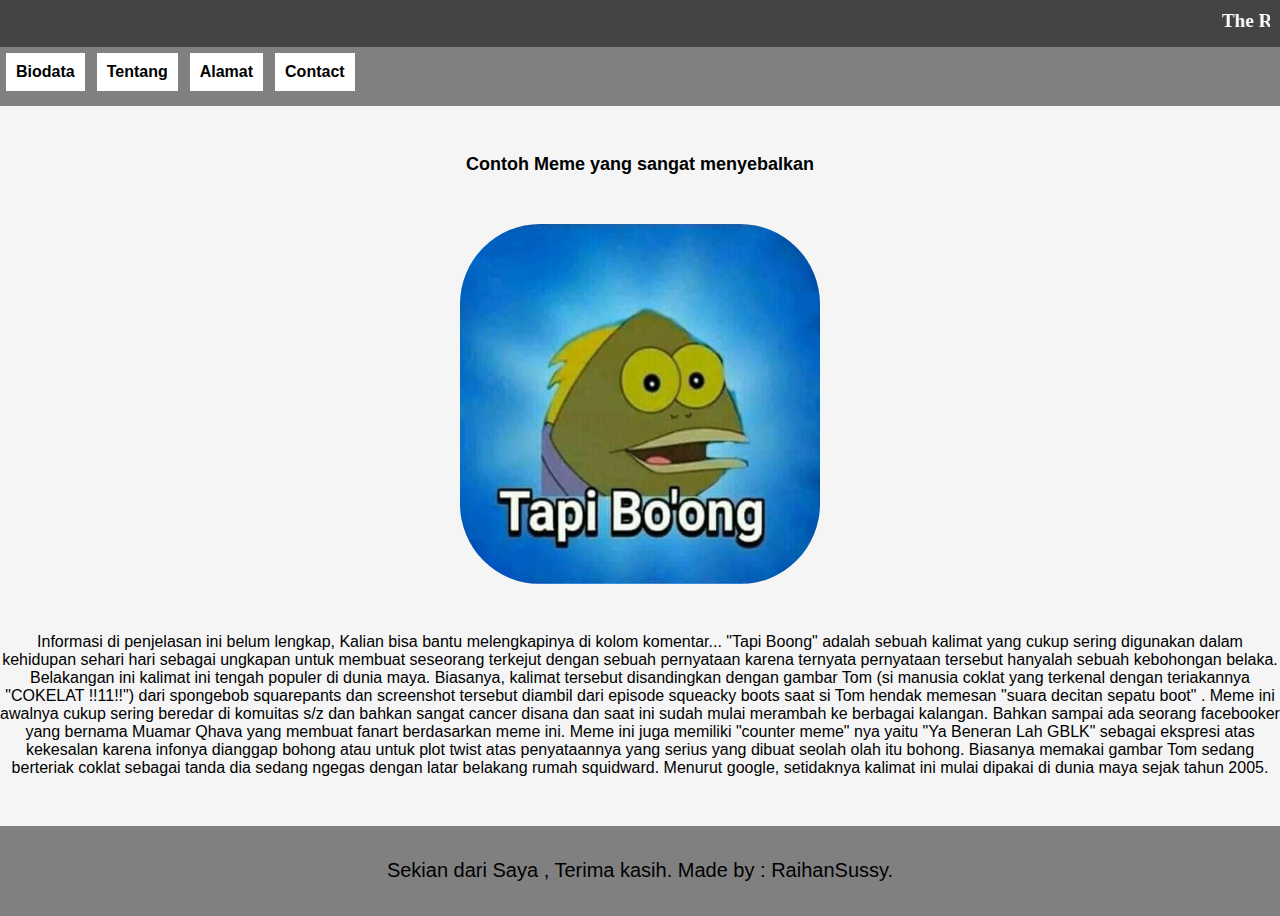
<file: index.html>
<!DOCTYPE html>
<html lang="en">
<head>
    <meta charset="UTF-8">
    <meta http-equiv="X-UA-Compatible" content="IE=edge">
    <meta name="viewport" content="width=device-width, initial-scale=1.0">
    <title>Learn how2 build a web</title>
    <link rel="stylesheet" href="style.css">
    <h1 class="head-h1"><marquee>The Random Article</marquee></h1>
</head>
<body>
    <div class="container"> <!-- All Body Goes Here! -->
    <!-- Navbar Start -->
    <div class="container-navbar">
        <ul class="ul-navbar">
            <li class="li-navbar"><a href="Biodata.html" class="a-navbar">Biodata</a></li>
            <li class="li-navbar"><a href="About.html" class="a-navbar">Tentang</a></li>
            <li class="li-navbar"><a href="address.html" class="a-navbar">Alamat</a></li>
            <li class="li-navbar"><a href="contact.html" class="a-navbar">Contact</a></li>
        </ul>
    </div>
    <!-- Navbar End -->

    <!-- Content Goes Here! -->
    <div class="container-content"> 
        <h1 class="content-h1">Contoh Meme yang sangat menyebalkan</h1>
        <img src="/EX8-8rpVcAAJ8sY.jpg" class="content-img"/> 
        <p class="p-content">Informasi di penjelasan ini belum lengkap, Kalian bisa bantu melengkapinya di kolom komentar...
            "Tapi Boong" adalah sebuah kalimat yang cukup sering digunakan dalam kehidupan sehari hari sebagai ungkapan untuk membuat seseorang terkejut dengan sebuah pernyataan karena ternyata pernyataan tersebut hanyalah sebuah kebohongan belaka. 
            Belakangan ini kalimat ini tengah populer di dunia maya. 
            Biasanya, kalimat tersebut disandingkan dengan gambar Tom (si manusia coklat yang terkenal dengan teriakannya "COKELAT !!11!!") dari spongebob squarepants dan screenshot tersebut diambil dari episode squeacky boots saat si Tom hendak memesan "suara decitan sepatu boot" . 
            Meme ini awalnya cukup sering beredar di komuitas s/z dan bahkan sangat cancer disana dan saat ini sudah mulai merambah ke berbagai kalangan. 
            Bahkan sampai ada seorang facebooker yang bernama Muamar Qhava yang membuat fanart berdasarkan meme ini. 
            Meme ini juga memiliki "counter meme" nya yaitu "Ya Beneran Lah GBLK" sebagai ekspresi atas kekesalan karena infonya dianggap bohong atau untuk plot twist atas penyataannya yang serius yang dibuat seolah olah itu bohong. 
            Biasanya memakai gambar Tom sedang berteriak coklat sebagai tanda dia sedang ngegas dengan latar belakang rumah squidward. Menurut google, setidaknya kalimat ini mulai dipakai di dunia maya sejak tahun 2005.</p>
    </div>
    <!-- Content end -->

    <!-- Footer Start here -->
    <div class="container-footer">
        <p class="p-footer">Sekian dari Saya , Terima kasih. Made by : RaihanSussy.</p>
    </div>
    <!-- Footer end here -->
    </div> <!-- All Body End Here -->
</body>
</html>
</file>
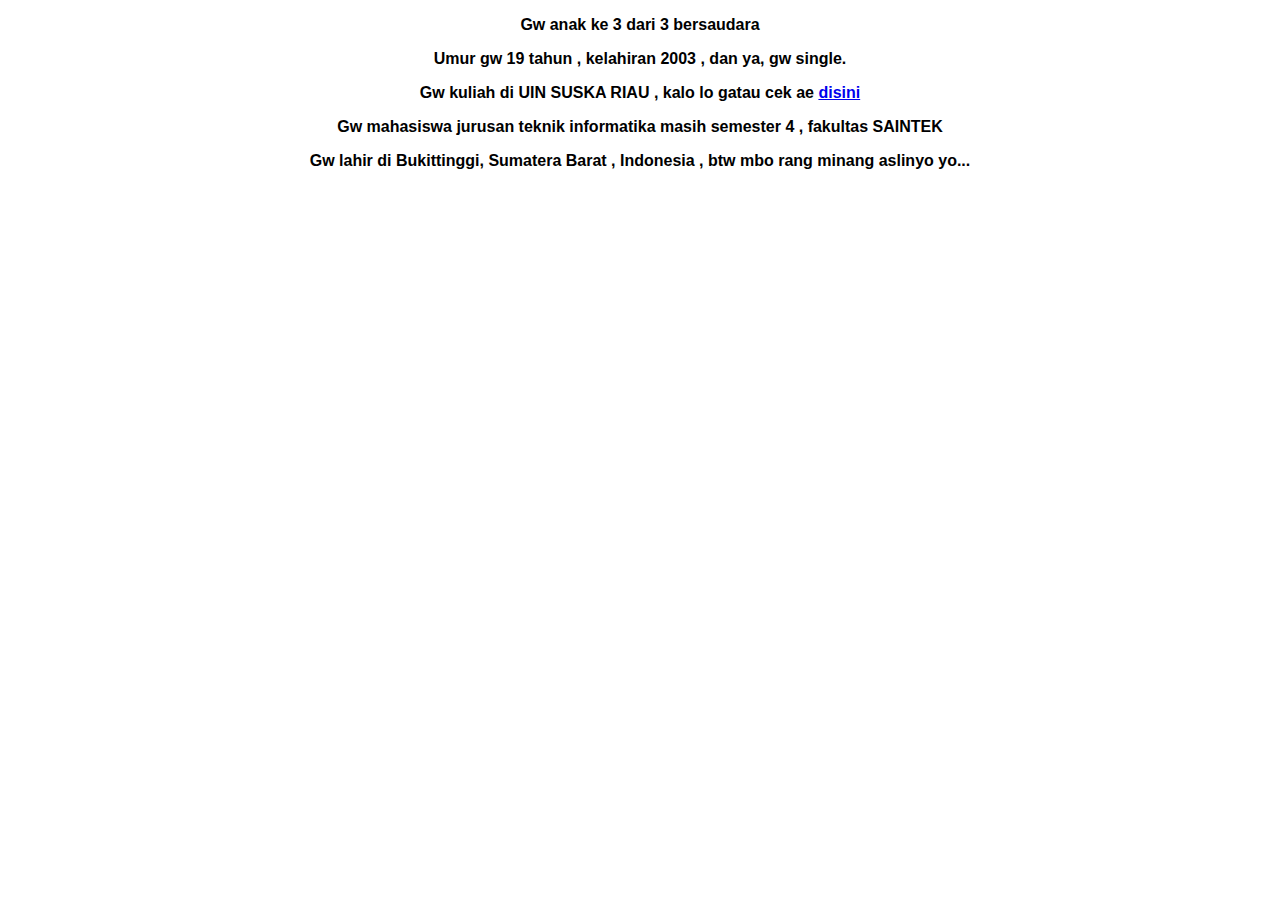
<file: About.html>
<!DOCTYPE html>
<html lang="en">
<head>
    <meta charset="UTF-8">
    <meta http-equiv="X-UA-Compatible" content="IE=edge">
    <meta name="viewport" content="width=device-width, initial-scale=1.0">
    <title>About</title>
</head>
<body>
    <p style="font-weight:bold; font-family: 'Lucida Sans', 'Lucida Sans Regular', 'Lucida Grande', 'Lucida Sans Unicode', Geneva, Verdana, sans-serif; text-align: center;">Gw anak ke 3 dari 3 bersaudara</p>
    <p style="font-weight:bold; font-family: 'Lucida Sans', 'Lucida Sans Regular', 'Lucida Grande', 'Lucida Sans Unicode', Geneva, Verdana, sans-serif; text-align: center;">Umur gw 19 tahun , kelahiran 2003 , dan ya, gw single.</p>
    <p style="font-weight:bold; font-family: 'Lucida Sans', 'Lucida Sans Regular', 'Lucida Grande', 'Lucida Sans Unicode', Geneva, Verdana, sans-serif; text-align: center;">Gw kuliah di UIN SUSKA RIAU , kalo lo gatau cek ae <a href="https://www.uin-suska.ac.id/"> disini </a></p>
    <p style="font-weight:bold; font-family: 'Lucida Sans', 'Lucida Sans Regular', 'Lucida Grande', 'Lucida Sans Unicode', Geneva, Verdana, sans-serif; text-align: center;">Gw mahasiswa jurusan teknik informatika masih semester 4 , fakultas SAINTEK</p>
    <p style="font-weight:bold; font-family: 'Lucida Sans', 'Lucida Sans Regular', 'Lucida Grande', 'Lucida Sans Unicode', Geneva, Verdana, sans-serif; text-align: center;">Gw lahir di Bukittinggi, Sumatera Barat , Indonesia , btw mbo rang minang aslinyo yo...</p>
</body>
</html>
</file>
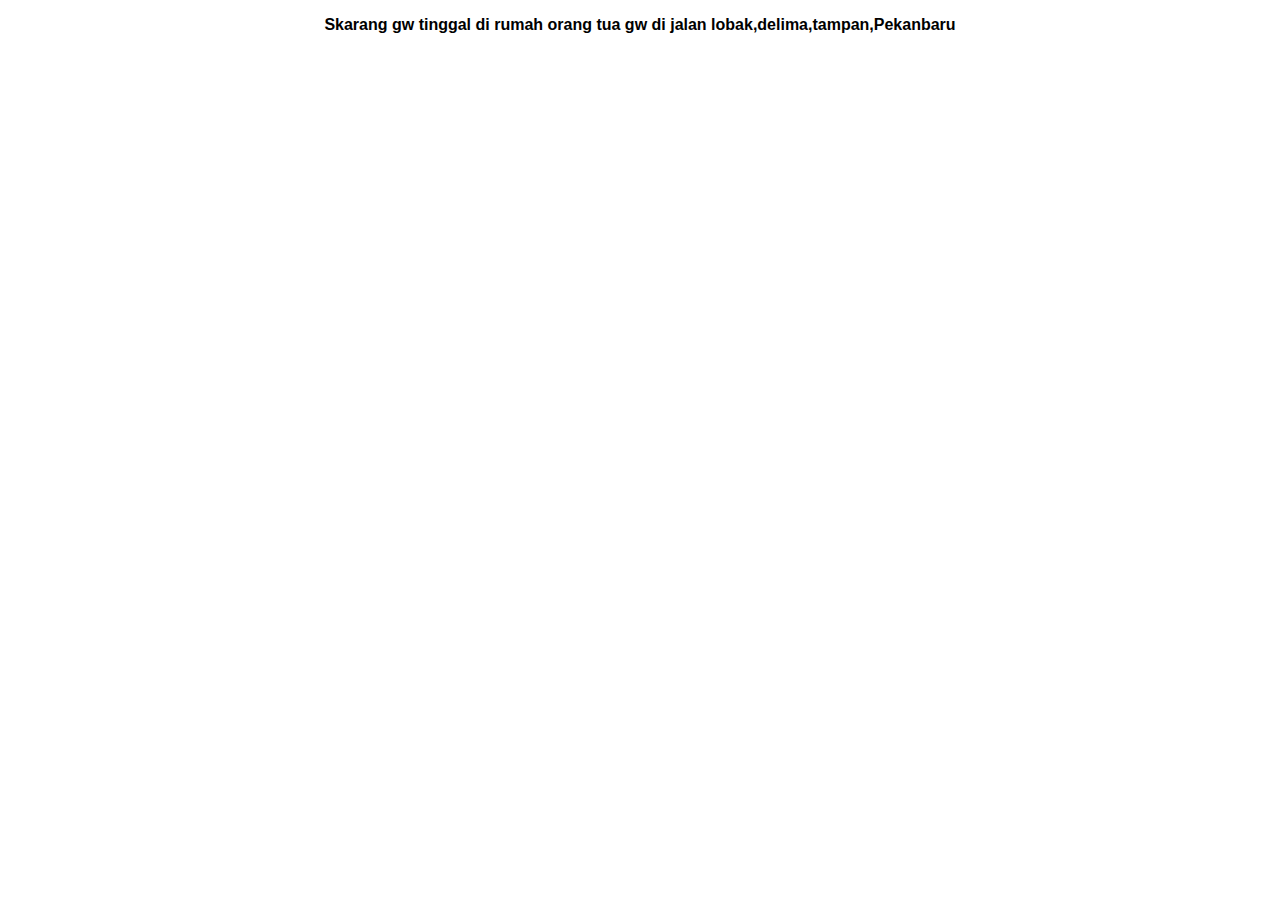
<file: address.html>
<!DOCTYPE html>
<html lang="en">
<head>
    <meta charset="UTF-8">
    <meta http-equiv="X-UA-Compatible" content="IE=edge">
    <meta name="viewport" content="width=device-width, initial-scale=1.0">
    <title>Address</title>
</head>
<body>
    <div>
        <p style="font-weight:bold; font-family: 'Lucida Sans', 'Lucida Sans Regular', 'Lucida Grande', 'Lucida Sans Unicode', Geneva, Verdana, sans-serif; text-align: center;">Skarang gw tinggal di rumah orang tua gw di jalan lobak,delima,tampan,Pekanbaru</p>
    </div>
</body>
</html>
</file>
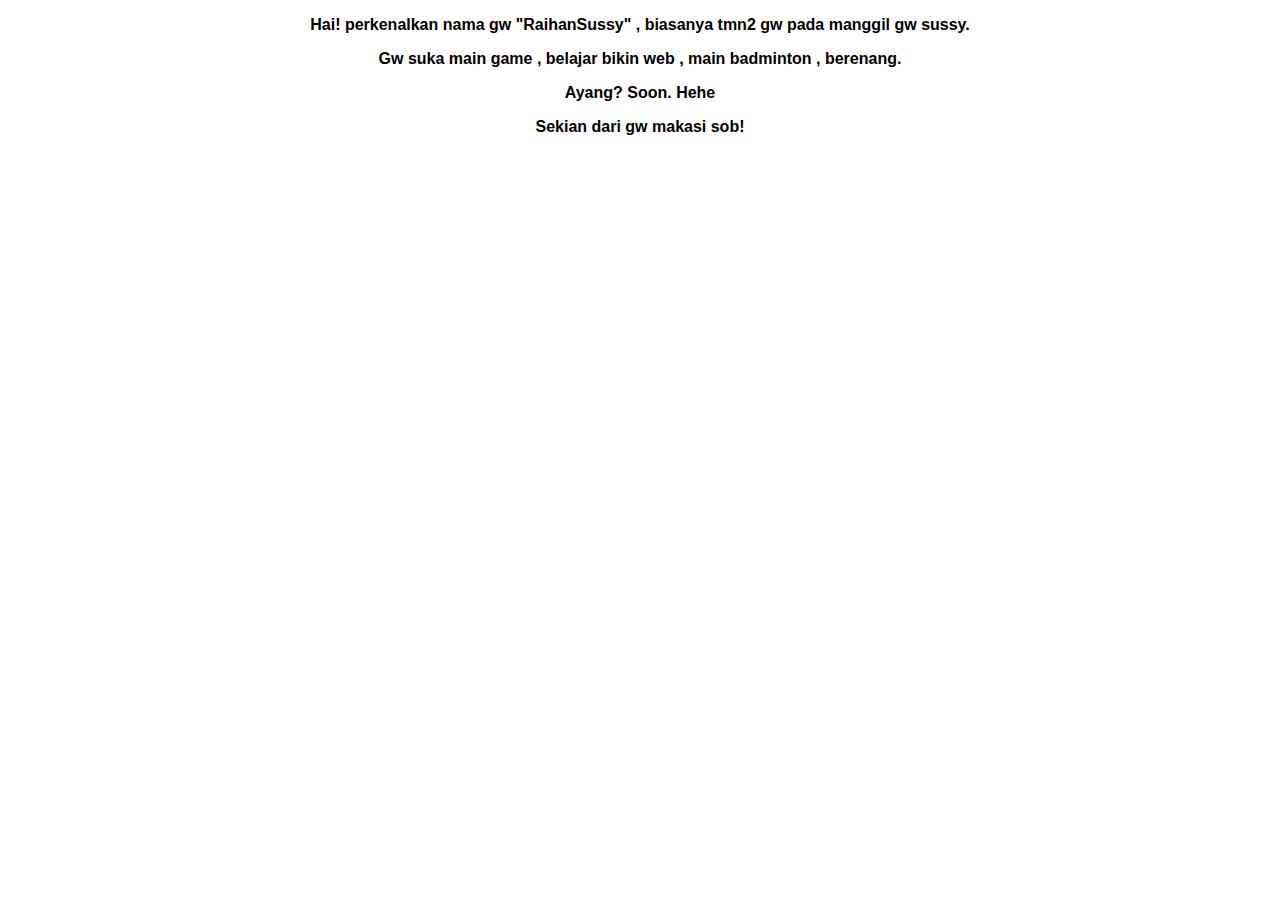
<file: Biodata.html>
<!DOCTYPE html>
<html lang="en">
<head>
    <meta charset="UTF-8">
    <meta http-equiv="X-UA-Compatible" content="IE=edge">
    <meta name="viewport" content="width=device-width, initial-scale=1.0">
    <title>Biodata</title>
</head>
<body>
    <p style="font-weight:bold; font-family: 'Gill Sans', 'Gill Sans MT', Calibri, 'Trebuchet MS', sans-serif; text-align: center;">Hai! perkenalkan nama gw "RaihanSussy" , biasanya tmn2 gw pada manggil gw sussy.</p>
    <p style="font-weight:bold; font-family: 'Gill Sans', 'Gill Sans MT', Calibri, 'Trebuchet MS', sans-serif; text-align: center;">Gw suka main game , belajar bikin web , main badminton , berenang.</p>
    <p style="font-weight:bold; font-family: 'Gill Sans', 'Gill Sans MT', Calibri, 'Trebuchet MS', sans-serif; text-align: center;">Ayang? Soon. Hehe</p>
    <p style="font-weight:bold; font-family: 'Gill Sans', 'Gill Sans MT', Calibri, 'Trebuchet MS', sans-serif; text-align: center;">Sekian dari gw makasi sob!</p>
</body>
</html>
</file>
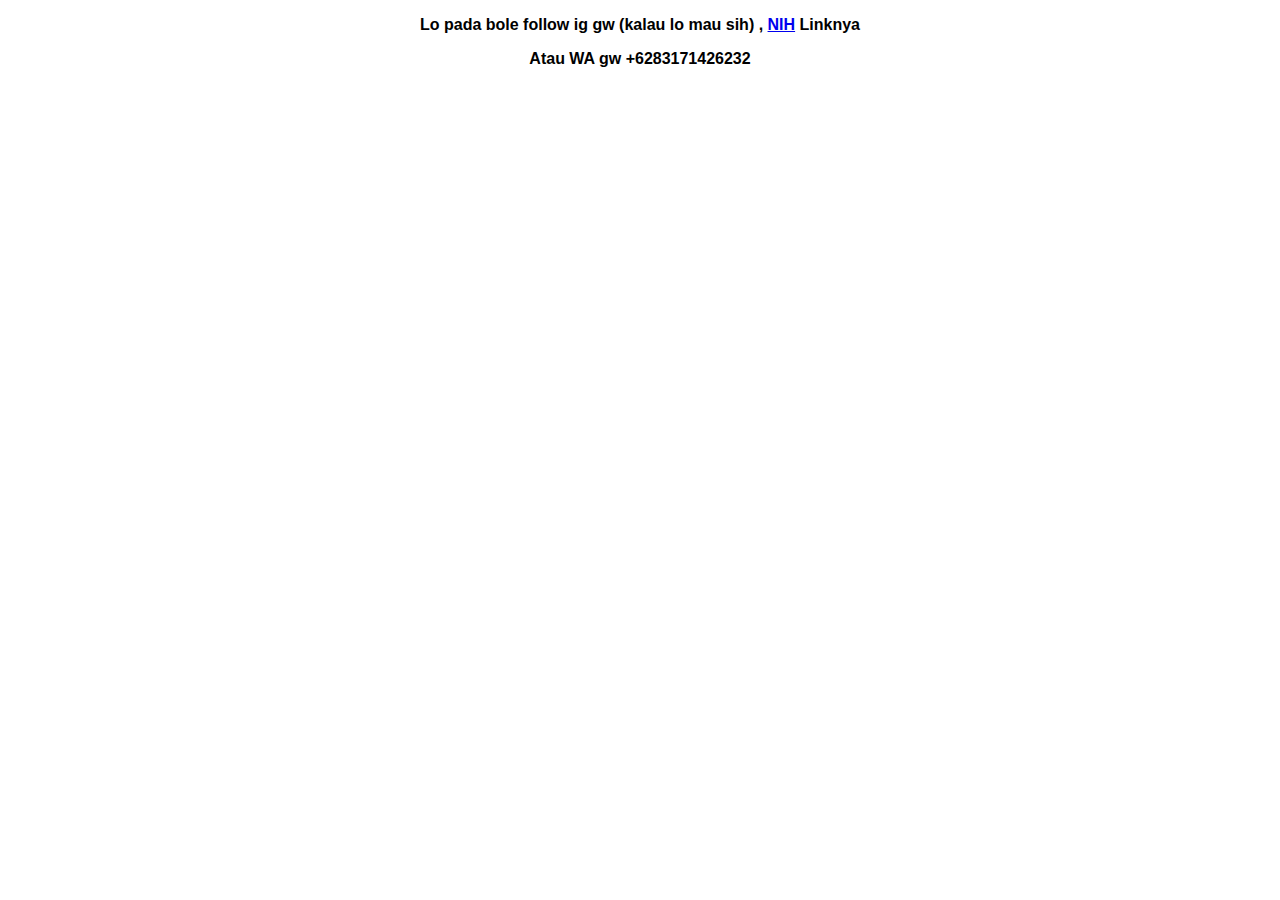
<file: contact.html>
<!DOCTYPE html>
<html lang="en">
<head>
    <meta charset="UTF-8">
    <meta http-equiv="X-UA-Compatible" content="IE=edge">
    <meta name="viewport" content="width=device-width, initial-scale=1.0">
    <title>Contact</title>
</head>
<body>
    <div>
        <p style="font-weight:bold; font-family: 'Lucida Sans', 'Lucida Sans Regular', 'Lucida Grande', 'Lucida Sans Unicode', Geneva, Verdana, sans-serif; text-align: center;">Lo pada bole follow ig gw (kalau lo mau sih) , <a style="font-weight: bold"; href="https://instagram.com/raihan.sussy/">NIH</a> Linknya</p>
        <p style="font-weight:bold; font-family: 'Gill Sans', 'Gill Sans MT', Calibri, 'Trebuchet MS', sans-serif; text-align: center;">Atau WA gw +6283171426232</p>
    </div>
    
</body>
</html>
</file>
<file: style.css>
* , html{
    margin: 0;
    padding: 0;
}
.head-h1{
    background-color: #444;
    font-size: larger;
    padding: 10px;
    direction: ltr;
    color: white;
}
.container {
    background-color: bisque;
}

/* Navbar Start */
.container-navbar {
    background-color: gray;
    width: 100%;
    height: 6.5vh;
    /* height: 100px; */
}
.ul-navbar {
    display: flex;
    height: 50px;
}
.li-navbar {
    border: 2px;
    background-color: white;
    list-style-type: none;
    padding: 10px;
    color: black;
    margin: 6px;
    font-family:'Gill Sans', 'Gill Sans MT', Calibri, 'Trebuchet MS', sans-serif;
    font-weight: 550;
}
.a-navbar{
    color:black;
    text-decoration: none;
}
.li-navbar:hover {
    background-color: orangered;
    transition:  .3s all;
    -webkit-transition:  .3s all ease-in-out;
    -moz-transition:  .3s all ease-in-out;
    -ms-transition:  .3s all ease-in-out;
    -o-transition:  .3s all ease-in-out;
    border-radius: 8px;
    -webkit-border-radius: 8px;
    -moz-border-radius: 8px;
    -ms-border-radius: 8px;
    -o-border-radius: 8px;
}

/* Navbar End */

/* Content Start */
.container-content{
    background-color: whitesmoke;
    display: flex;
    flex-direction: column;
    text-align: center;
    justify-content: space-evenly;
    align-items: center;
    height: 80vh;
}
.content-img{
    height: 50%;
    border-radius: 80px;
    -webkit-border-radius: 80px;
    -moz-border-radius: 80px;
    -ms-border-radius: 80px;
    -o-border-radius: 80px;
}
.content-h1{
    display: flex;
    font-size: large;
    text-align: center;
    flex-direction: column;
    text-align: center;
    justify-content: center;
    align-items: center;
    font-family: 'Lucida Sans', 'Lucida Sans Regular', 'Lucida Grande', 'Lucida Sans Unicode', Geneva, Verdana, sans-serif;
}
.p-content{
    font-family: 'Gill Sans', 'Gill Sans MT', Calibri, 'Trebuchet MS', sans-serif;
    text-align: center;
}
/* Content End */

/* Footer Starts */
.container-footer {
    background-color: grey;
    justify-content: center;
    display: flex;
    align-items: center;
    text-align: center;
    height: 10vh;
}
.p-footer {
    font-size: 20px;
    font-family: Verdana, Geneva, Tahoma, sans-serif;
}
</file>
